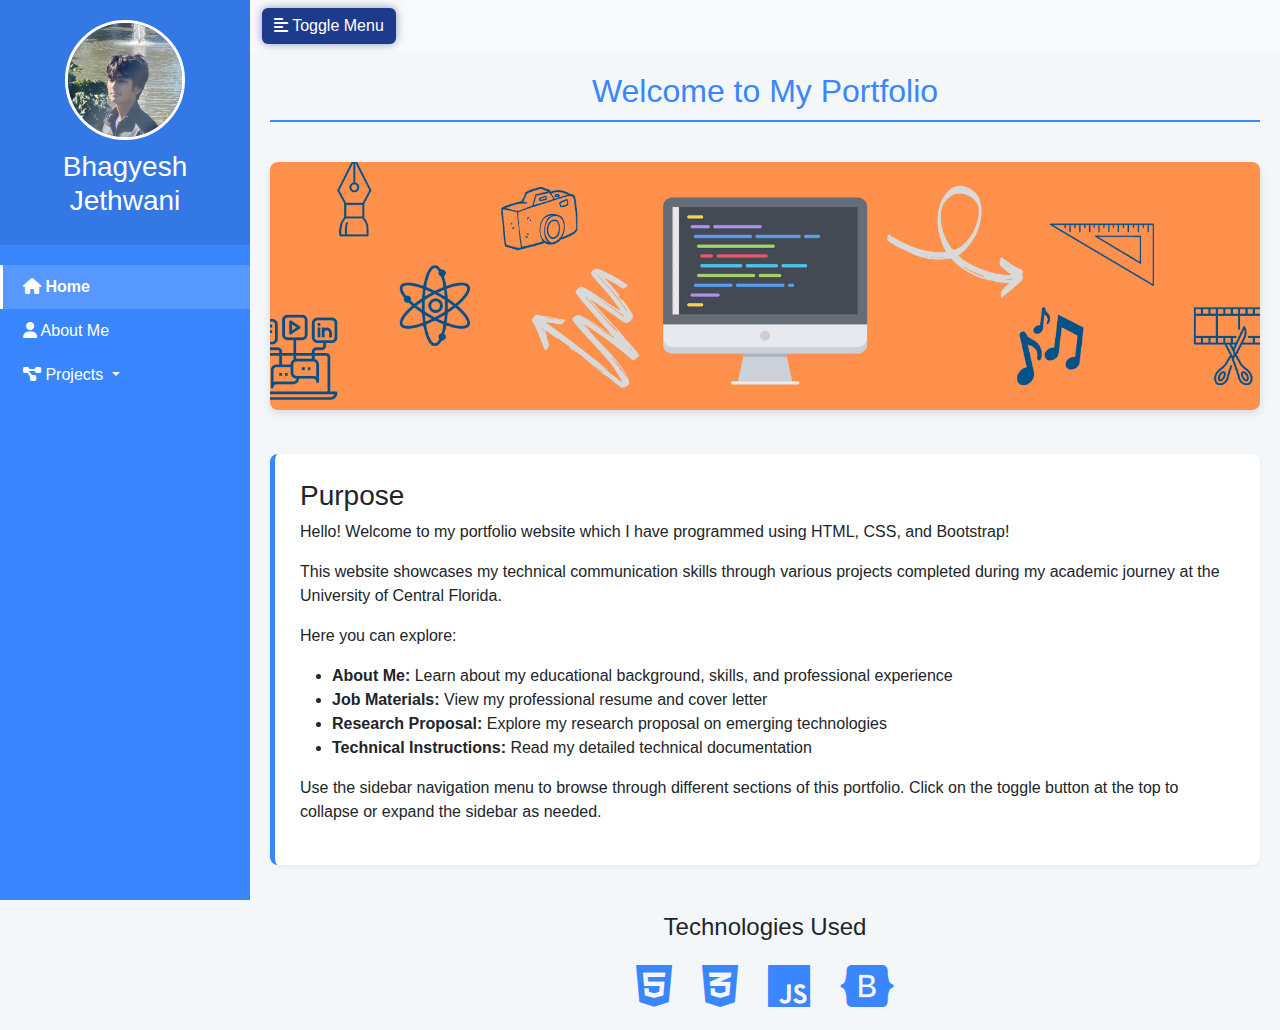
<file: index.html>
<!DOCTYPE html>
<html lang="en">
<head>
    <meta charset="UTF-8">
    <meta name="viewport" content="width=device-width, initial-scale=1.0">
    <title>Bhagyesh Jethwani - Portfolio</title>
    <!-- Bootstrap CSS -->
    <link href="https://cdn.jsdelivr.net/npm/bootstrap@5.3.2/dist/css/bootstrap.min.css" rel="stylesheet">
    <!-- Font Awesome for icons -->
    <link rel="stylesheet" href="https://cdnjs.cloudflare.com/ajax/libs/font-awesome/6.4.2/css/all.min.css">
    <!-- Custom CSS -->
    <link rel="stylesheet" href="styles.css">
</head>
<body>
    <div class="wrapper">
        <!-- Sidebar -->
        <nav id="sidebar">
            <div class="sidebar-header">
                <img src="pfp.jpg" alt="Bhagyesh Jethwani" class="profile-img">
                <h3>Bhagyesh Jethwani</h3>
            </div>

            <ul class="list-unstyled components">
                <li class="active">
                    <a href="index.html"><i class="fas fa-home"></i> Home</a>
                </li>
                <li>
                    <a href="about.html"><i class="fas fa-user"></i> About Me</a>
                </li>
                <li>
                    <a href="#projectsSubmenu" data-bs-toggle="collapse" aria-expanded="false" class="dropdown-toggle">
                        <i class="fas fa-project-diagram"></i> Projects
                    </a>
                    <ul class="collapse list-unstyled" id="projectsSubmenu">
                        <li>
                            <a href="resume.html">Job Materials</a>
                        </li>
                        <li>
                            <a href="proposal.html">Research Proposal</a>
                        </li>
                        <li>
                            <a href="instructions.html">Technical Instructions</a>
                        </li>
                    </ul>
                </li>
            </ul>
        </nav>

        <!-- Page Content -->
        <div id="content">
            <nav class="navbar navbar-expand-lg navbar-light bg-light">
                <div class="container-fluid">
                    <button type="button" id="sidebarCollapse" class="btn btn-info">
                        <i class="fas fa-align-left"></i>
                        <span>Toggle Menu</span>
                    </button>
                </div>
            </nav>

            <div class="container">
                <div class="row">
                    <div class="col-md-12 welcome-section">
                        <h2>Welcome to My Portfolio</h2>
                        <img src="banner.png" alt="Portfolio Banner" class="banner-img">
                        <div class="purpose mt-4">
                            <h3>Purpose</h3>
                            <p>Hello! Welcome to my portfolio website which I have programmed using HTML, CSS, and Bootstrap!</p>
                            <p>This website showcases my technical communication skills through various projects completed during my academic journey at the University of Central Florida.</p>
                            <p>Here you can explore:</p>
                            <ul>
                                <li><strong>About Me:</strong> Learn about my educational background, skills, and professional experience</li>
                                <li><strong>Job Materials:</strong> View my professional resume and cover letter</li>
                                <li><strong>Research Proposal:</strong> Explore my research proposal on emerging technologies</li>
                                <li><strong>Technical Instructions:</strong> Read my detailed technical documentation</li>
                            </ul>
                            <p>Use the sidebar navigation menu to browse through different sections of this portfolio. Click on the toggle button at the top to collapse or expand the sidebar as needed.</p>
                        </div>
                        <div class="tech-icons mt-5">
                            <h4>Technologies Used</h4>
                            <div class="icons-container">
                                <i class="fab fa-html5" title="HTML5"></i>
                                <i class="fab fa-css3-alt" title="CSS3"></i>
                                <i class="fab fa-js" title="JavaScript"></i>
                                <i class="fab fa-bootstrap" title="Bootstrap"></i>
                            </div>
                        </div>
                    </div>
                </div>
            </div>
        </div>
    </div>

    <!-- Bootstrap JS and dependencies -->
    <script src="https://cdn.jsdelivr.net/npm/bootstrap@5.3.2/dist/js/bootstrap.bundle.min.js"></script>
    <!-- jQuery (needed for sidebar toggle) -->
    <script src="https://code.jquery.com/jquery-3.6.0.min.js"></script>
    <!-- Custom JavaScript -->
    <script src="script.js"></script>
</body>
</html>
</file>
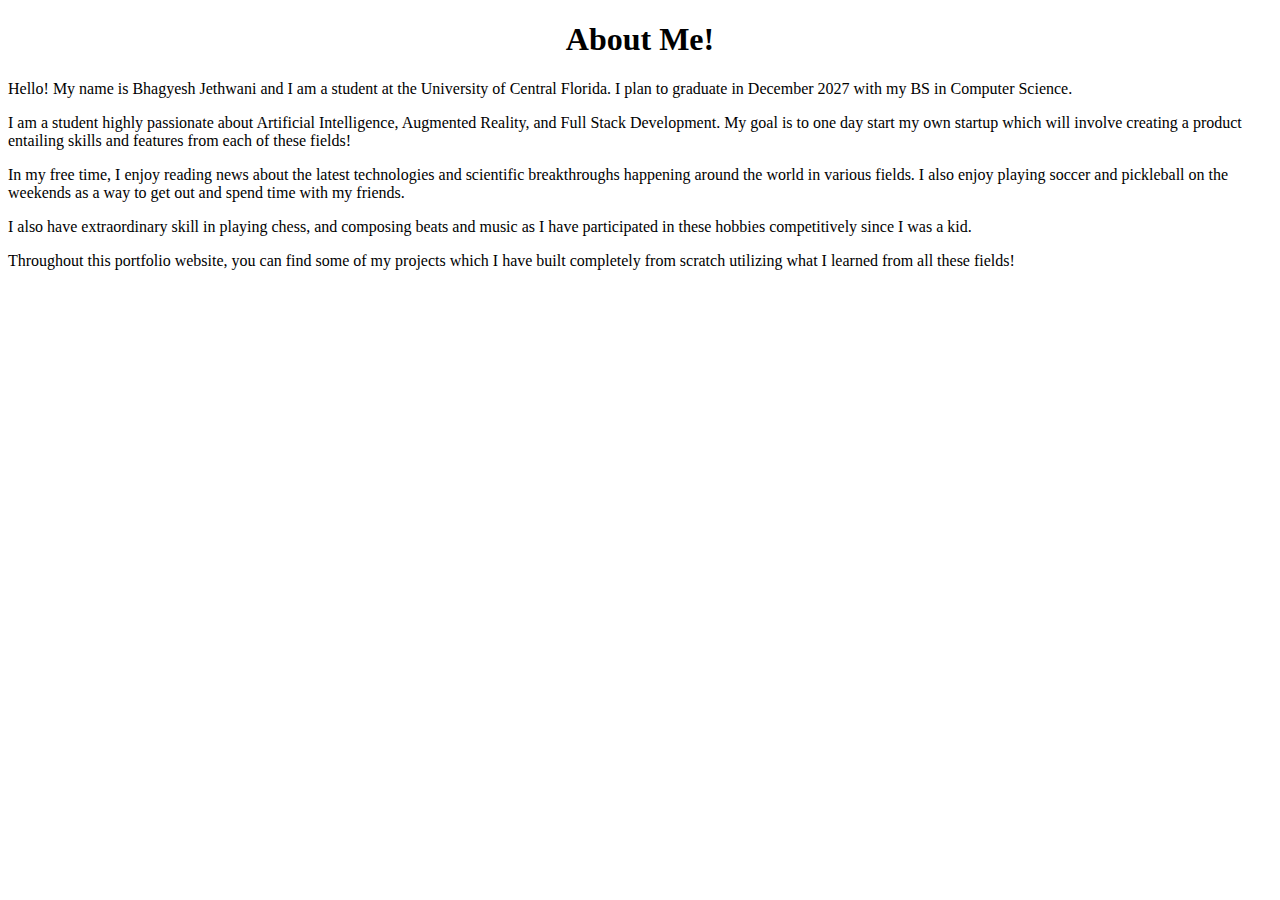
<file: aboutme.html>
<!DOCTYPE html>

<html>
<head>
    <title>About Me</title>
    <link rel = "stylesheet" href = "aboutme.css">
</head>
<body>
    <h1> About Me!</h1>
    <div class = "aboutme">
        <p> Hello! My name is Bhagyesh Jethwani and I am a student at the University of Central Florida. I plan to graduate in December 2027 with my BS in Computer Science.</p>
        <p>I am a student highly passionate about Artificial Intelligence, Augmented Reality, and Full Stack Development. My goal is to one day start my own startup which will involve creating a product entailing skills and features from each of these fields!</p>
        <p>In my free time, I enjoy reading news about the latest technologies and scientific breakthroughs happening around the world in various fields. I also enjoy playing soccer and pickleball on the weekends as a way to get out and spend time with my friends. </p>
        <p>I also have extraordinary skill in playing chess, and composing beats and music as I have participated in these hobbies competitively since I was a kid.</p>
        <p>Throughout this portfolio website, you can find some of my projects which I have built completely from scratch utilizing what I learned from all these fields!</p>
    </div>
</body>
</html>
</file>
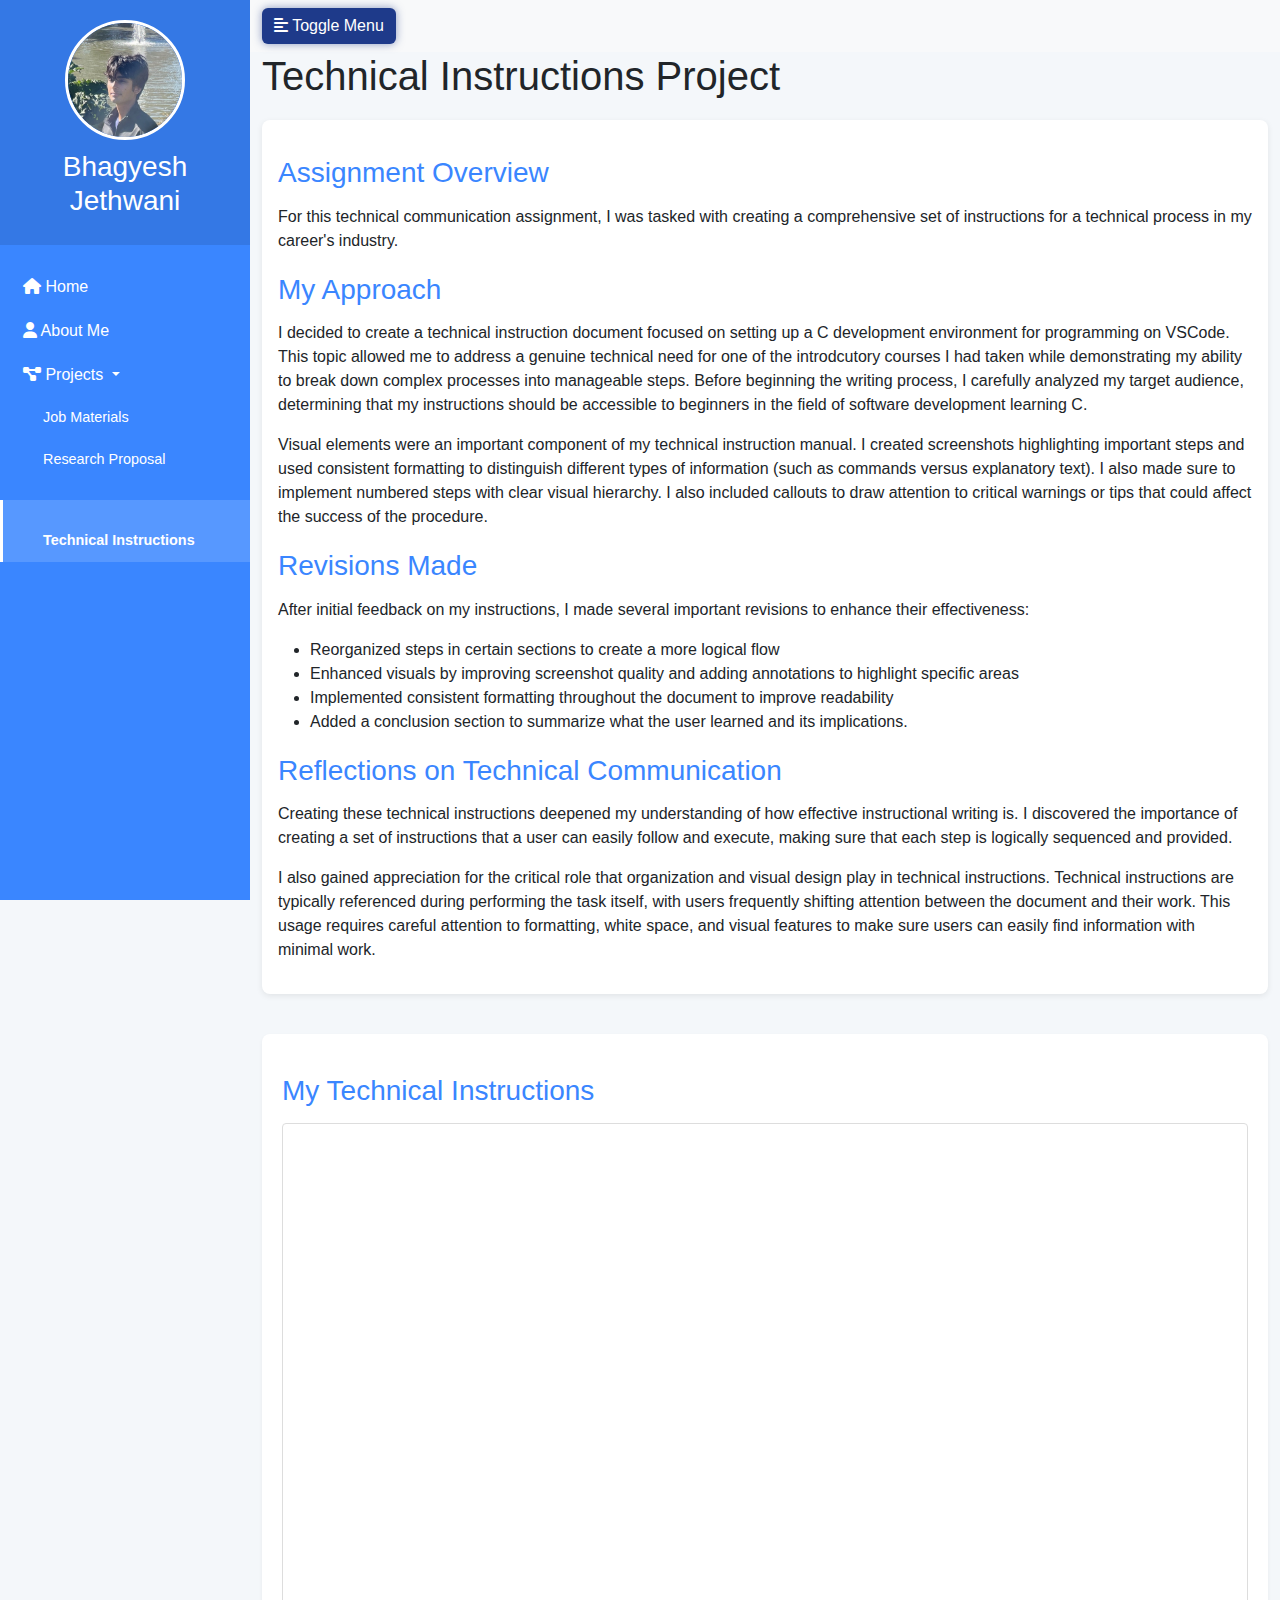
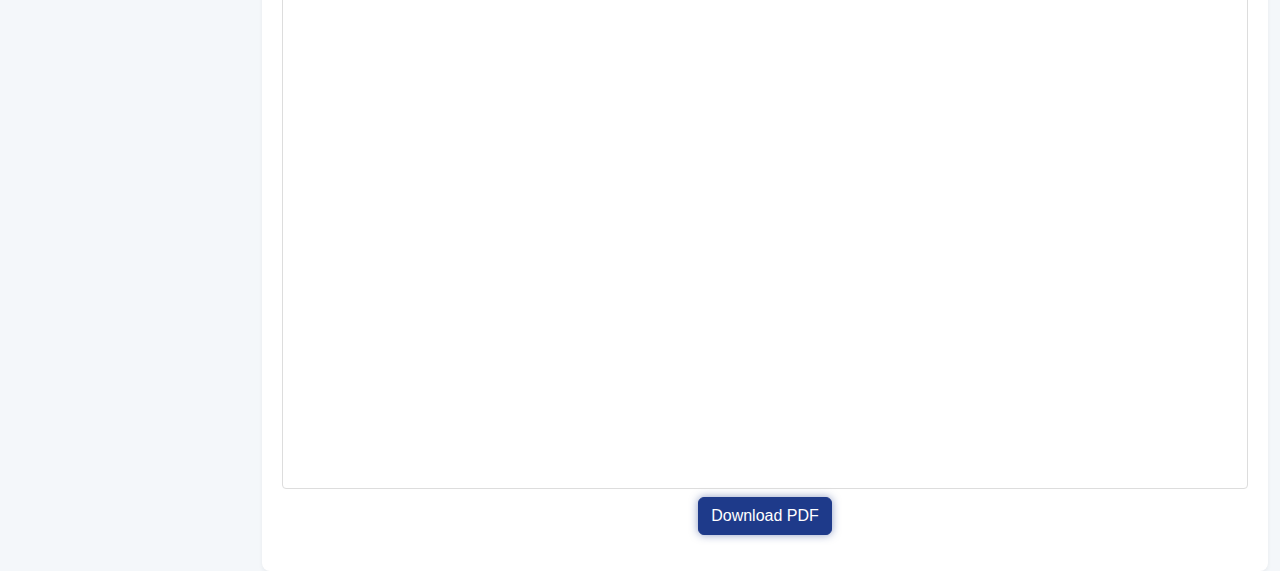
<file: instructions.html>
<!DOCTYPE html>
<html lang="en">
<head>
    <meta charset="UTF-8">
    <meta name="viewport" content="width=device-width, initial-scale=1.0">
    <title>Technical Instructions - Bhagyesh Jethwani</title>
    <!-- Bootstrap CSS -->
    <link href="https://cdn.jsdelivr.net/npm/bootstrap@5.3.2/dist/css/bootstrap.min.css" rel="stylesheet">
    <!-- Font Awesome for icons -->
    <link rel="stylesheet" href="https://cdnjs.cloudflare.com/ajax/libs/font-awesome/6.4.2/css/all.min.css">
    <!-- Custom CSS -->
    <link rel="stylesheet" href="styles.css">
</head>
<body>
    <div class="wrapper">
        <!-- Sidebar -->
        <nav id="sidebar">
            <div class="sidebar-header">
                <img src="pfp.jpg" alt="Bhagyesh Jethwani" class="profile-img">
                <h3>Bhagyesh Jethwani</h3>
            </div>

            <ul class="list-unstyled components">
                <li>
                    <a href="index.html"><i class="fas fa-home"></i> Home</a>
                </li>
                <li>
                    <a href="about.html"><i class="fas fa-user"></i> About Me</a>
                </li>
                <li>
                    <a href="#projectsSubmenu" data-bs-toggle="collapse" aria-expanded="false" class="dropdown-toggle">
                        <i class="fas fa-project-diagram"></i> Projects
                    </a>
                    <ul class="collapse show list-unstyled" id="projectsSubmenu">
                        <li>
                            <a href="jobmaterials.html">Job Materials</a>
                        </li>
                        <li>
                            <a href="proposal.html">Research Proposal</li>
                        <li class="active">
                            <a href="instructions.html">Technical Instructions</a>
                        </li>
                    </ul>
                </li>
            </ul>
        </nav>

        <!-- Page Content -->
        <div id="content">
            <nav class="navbar navbar-expand-lg navbar-light bg-light">
                <div class="container-fluid">
                    <button type="button" id="sidebarCollapse" class="btn btn-info">
                        <i class="fas fa-align-left"></i>
                        <span>Toggle Menu</span>
                    </button>
                </div>
            </nav>

            <div class="container">
                <div class="row">
                    <div class="col-md-12">
                        <h1>Technical Instructions Project</h1>
                        
                        <div class="project-explanation">
                            <div class="card mb-4">
                                <div class="card-body">
                                    <h3>Assignment Overview</h3>
                                    <p>For this technical communication assignment, I was tasked with creating a comprehensive set of instructions for a technical process in my career's industry. </p>
                                    <h3>My Approach</h3>
                                    <p>I decided to create a technical instruction document focused on setting up a C development environment for programming on VSCode. This topic allowed me to address a genuine technical need for one of the introdcutory courses I had taken while demonstrating my ability to break down complex processes into manageable steps. Before beginning the writing process, I carefully analyzed my target audience, determining that my instructions should be accessible to beginners in the field of software development learning C.</p>
                                    
                                    <p>Visual elements were an important component of my technical instruction manual. I created screenshots highlighting important steps and used consistent formatting to distinguish different types of information (such as commands versus explanatory text). I also made sure to implement numbered steps with clear visual hierarchy. I also included callouts to draw attention to critical warnings or tips that could affect the success of the procedure.</p>
                                    
                                    <h3>Revisions Made</h3>
                                    <p>After initial feedback on my instructions, I made several important revisions to enhance their effectiveness:</p>
                                    
                                    <ul>
                                        <li>Reorganized steps in certain sections to create a more logical flow</li>
                                        <li>Enhanced visuals by improving screenshot quality and adding annotations to highlight specific areas</li>
                                        <li>Implemented consistent formatting throughout the document to improve readability</li>
                                        <li> Added a conclusion section to summarize what the user learned and its implications.</li>
                                    </ul>
                                    
                                    <h3>Reflections on Technical Communication</h3>
                                    <p>Creating these technical instructions deepened my understanding of how effective instructional writing is. I discovered the importance of creating a set of instructions that a user can easily follow and execute, making sure that each step is logically sequenced and provided.</p>
                                    
                                    <p>I also gained appreciation for the critical role that organization and visual design play in technical instructions. Technical instructions are typically referenced during performing the task itself, with users frequently shifting attention between the document and their work. This usage requires careful attention to formatting, white space, and visual features to make sure users can easily find information with minimal work.</p>                                    
                                </div>
                            </div>
                            
                            <div class="pdf-container">
                                <h3>My Technical Instructions</h3>
                                <div class="ratio ratio-1x1">
                                    <iframe src="Project2.pdf" width="100%" height="500px"></iframe>
                                </div>
                                <p class="text-center mt-2">
                                    <a href="Project2.pdf" class="btn btn-primary" download>Download PDF</a>
                                </p>
                            </div>
                        </div>
                    </div>
                </div>
            </div>
        </div>
    </div>

    <!-- Bootstrap JS and dependencies -->
    <script src="https://cdn.jsdelivr.net/npm/bootstrap@5.3.2/dist/js/bootstrap.bundle.min.js"></script>
    <!-- jQuery (needed for sidebar toggle) -->
    <script src="https://code.jquery.com/jquery-3.6.0.min.js"></script>
    <!-- Custom JavaScript -->
    <script src="script.js"></script>
</body>
</html>
</file>
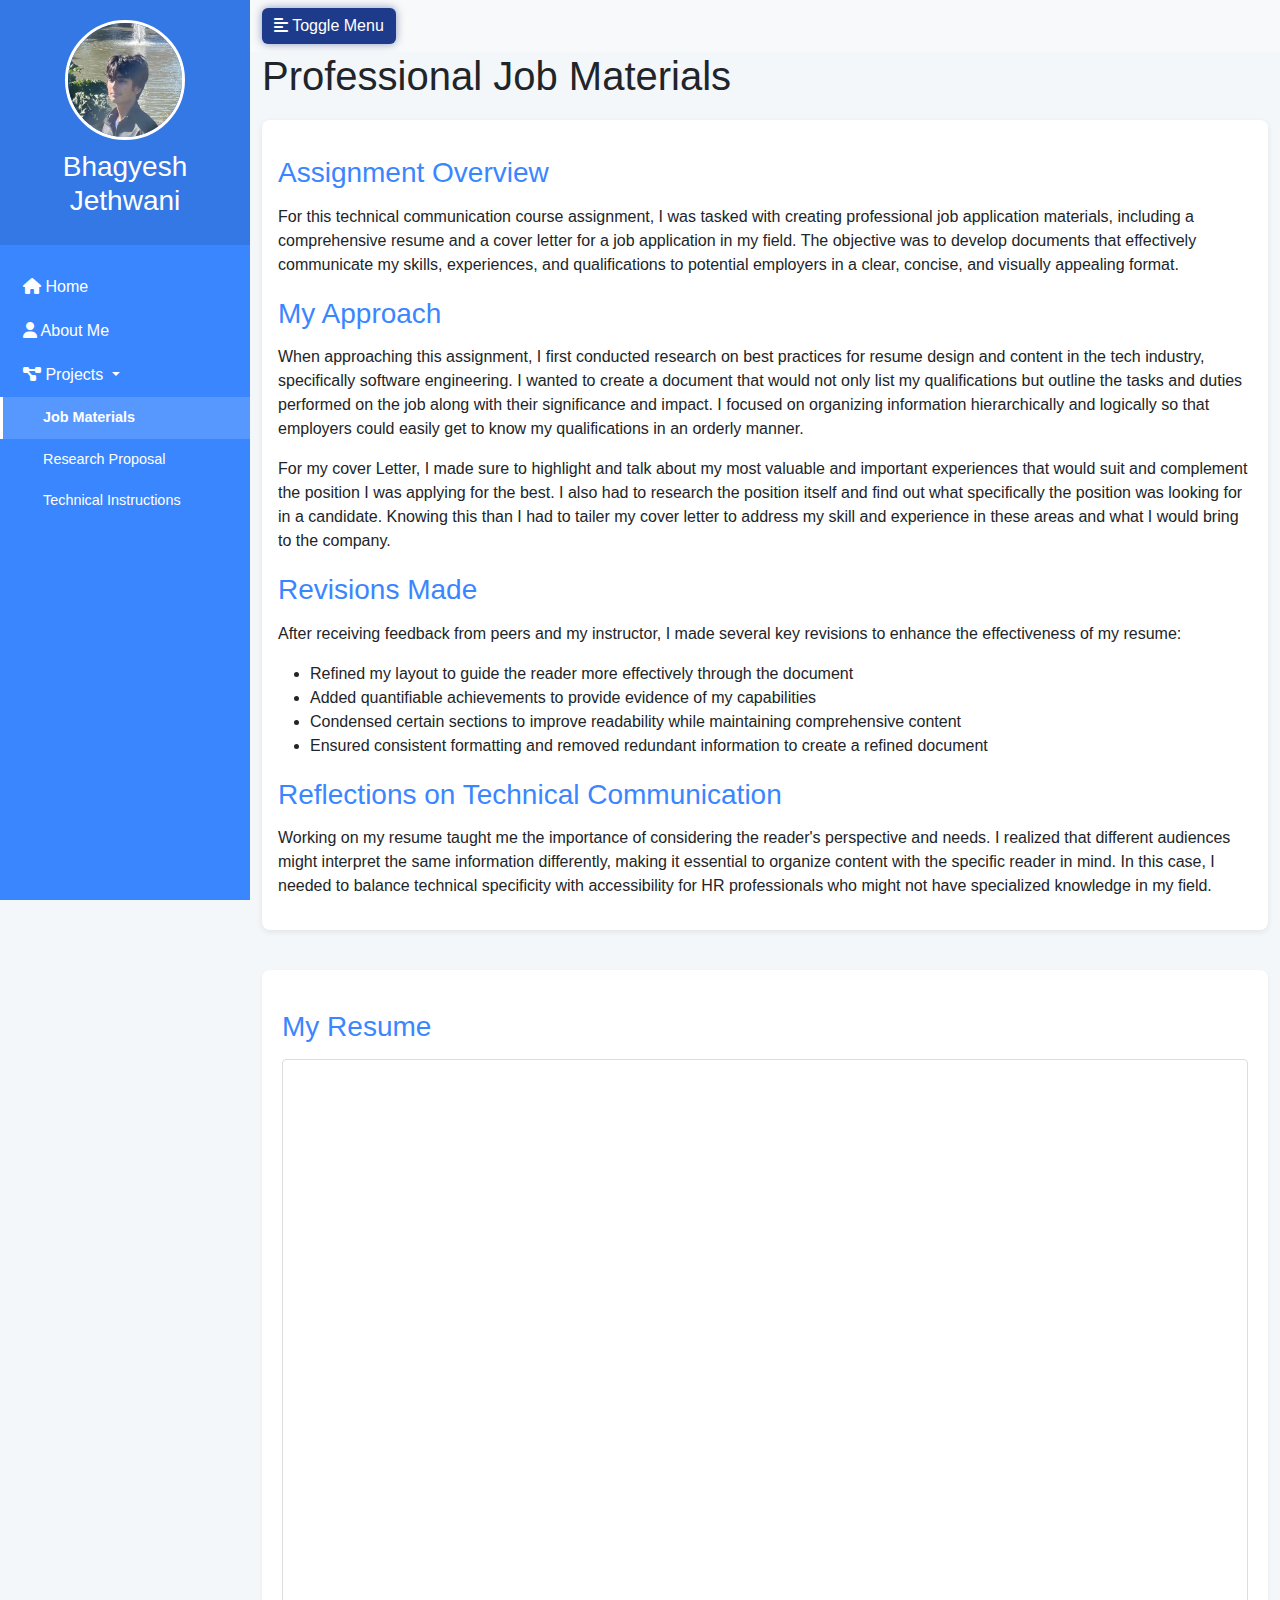
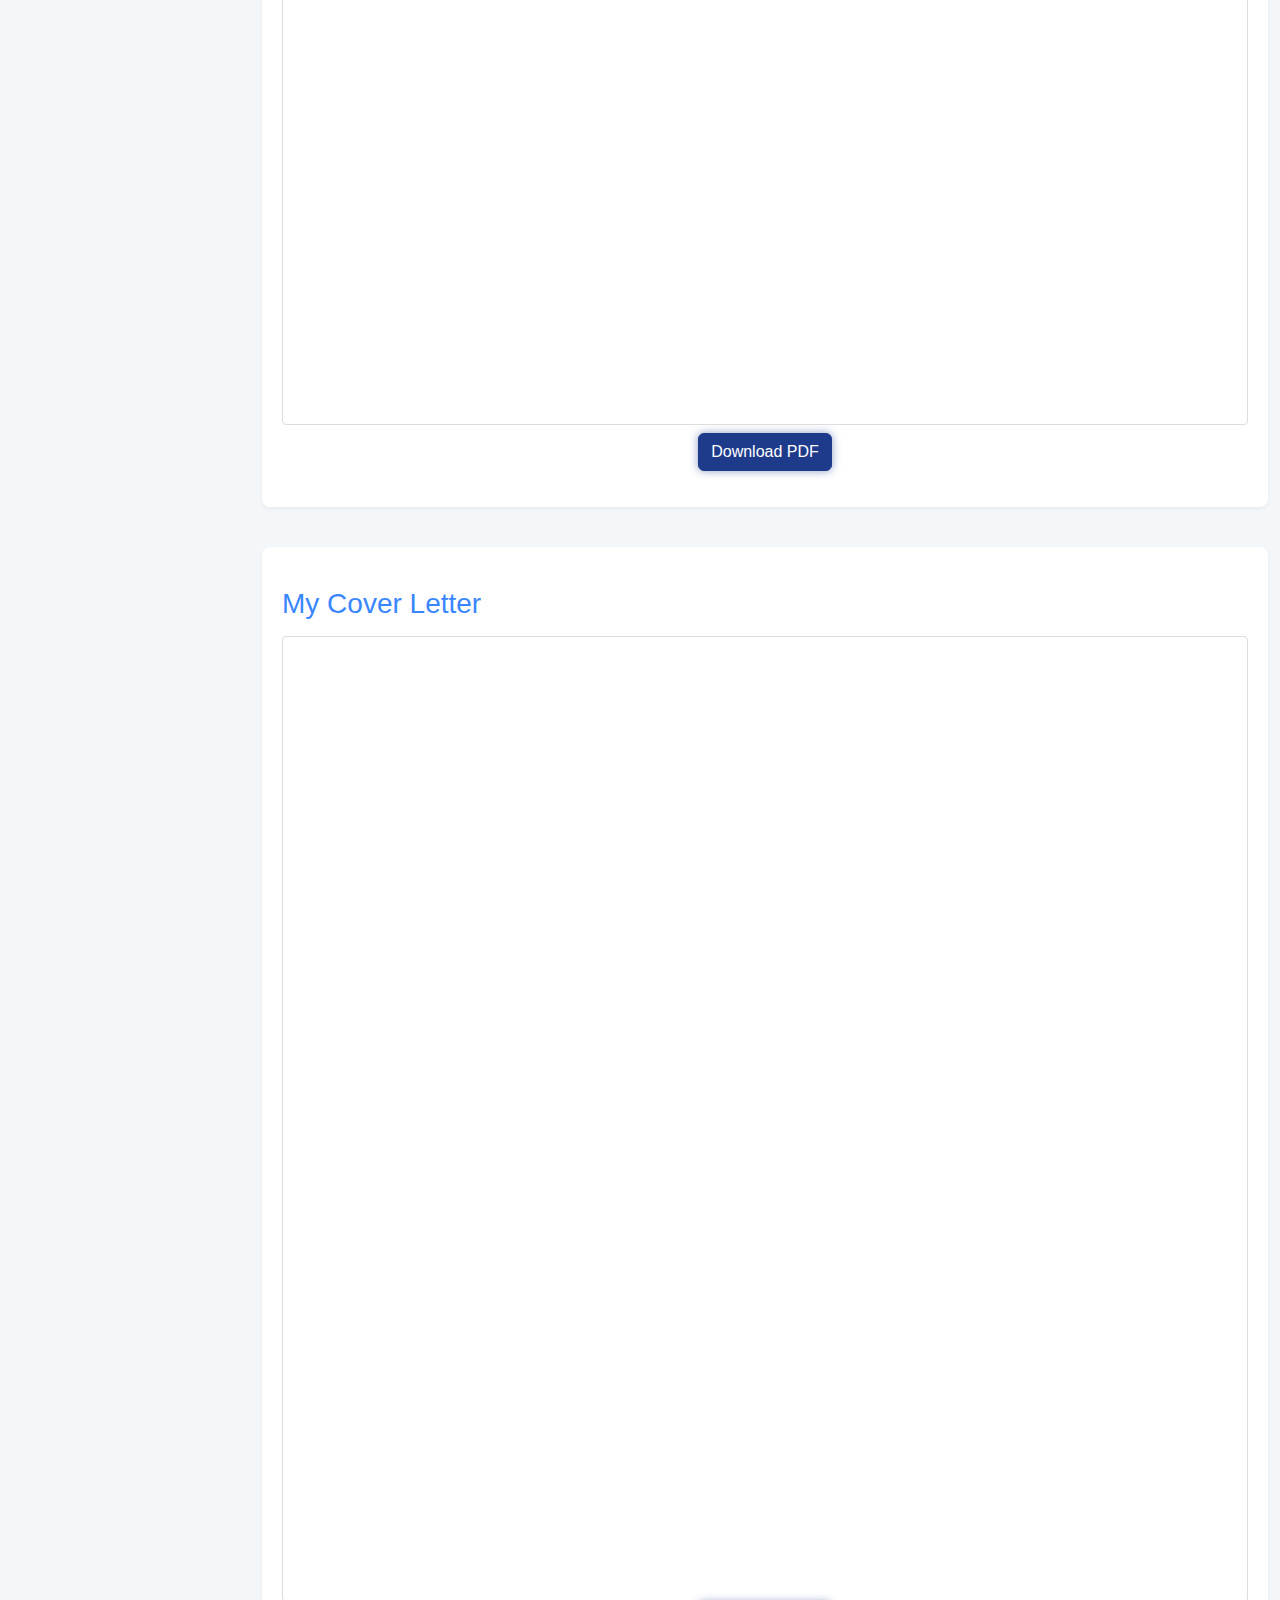
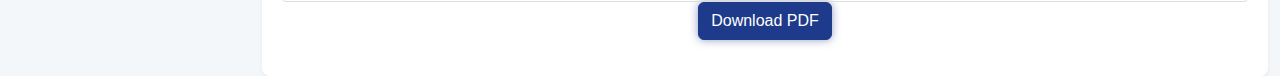
<file: jobmaterials.html>
<!DOCTYPE html>
<html lang="en">
<head>
    <meta charset="UTF-8">
    <meta name="viewport" content="width=device-width, initial-scale=1.0">
    <title>Job Materials - Bhagyesh Jethwani</title>
    <!-- Bootstrap CSS -->
    <link href="https://cdn.jsdelivr.net/npm/bootstrap@5.3.2/dist/css/bootstrap.min.css" rel="stylesheet">
    <!-- Font Awesome for icons -->
    <link rel="stylesheet" href="https://cdnjs.cloudflare.com/ajax/libs/font-awesome/6.4.2/css/all.min.css">
    <!-- Custom CSS -->
    <link rel="stylesheet" href="styles.css">
</head>
<body>
    <div class="wrapper">
        <!-- Sidebar -->
        <nav id="sidebar">
            <div class="sidebar-header">
                <img src="pfp.jpg" alt="Bhagyesh Jethwani" class="profile-img">
                <h3>Bhagyesh Jethwani</h3>
            </div>

            <ul class="list-unstyled components">
                <li>
                    <a href="index.html"><i class="fas fa-home"></i> Home</a>
                </li>
                <li>
                    <a href="about.html"><i class="fas fa-user"></i> About Me</a>
                </li>
                <li>
                    <a href="#projectsSubmenu" data-bs-toggle="collapse" aria-expanded="false" class="dropdown-toggle">
                        <i class="fas fa-project-diagram"></i> Projects
                    </a>
                    <ul class="collapse show list-unstyled" id="projectsSubmenu">
                        <li class="active">
                            <a href="jobmaterials.html">Job Materials</a>
                        </li>
                        <li>
                            <a href="proposal.html">Research Proposal</a>
                        </li>
                        <li>
                            <a href="instructions.html">Technical Instructions</a>
                        </li>
                    </ul>
                </li>
            </ul>
        </nav>

        <!-- Page Content -->
        <div id="content">
            <nav class="navbar navbar-expand-lg navbar-light bg-light">
                <div class="container-fluid">
                    <button type="button" id="sidebarCollapse" class="btn btn-info">
                        <i class="fas fa-align-left"></i>
                        <span>Toggle Menu</span>
                    </button>
                </div>
            </nav>

            <div class="container">
                <div class="row">
                    <div class="col-md-12">
                        <h1>Professional Job Materials</h1>
                        
                        <div class="project-explanation">
                            <div class="card mb-4">
                                <div class="card-body">
                                    <h3>Assignment Overview</h3>
                                    <p>For this technical communication course assignment, I was tasked with creating professional job application materials, including a comprehensive resume and a cover letter for a job application in my field. The objective was to develop documents that effectively communicate my skills, experiences, and qualifications to potential employers in a clear, concise, and visually appealing format.</p>
                                    
                                    <h3>My Approach</h3>
                                    <p>When approaching this assignment, I first conducted research on best practices for resume design and content in the tech industry, specifically software engineering. I wanted to create a document that would not only list my qualifications but outline the tasks and duties performed on the job along with their significance and impact. I focused on organizing information hierarchically and logically so that employers could easily get to know my qualifications in an orderly manner.</p>
                                    <p> For my cover Letter, I made sure to highlight and talk about my most valuable and important experiences that would suit and complement the position I was applying for the best. I also had to research the position itself and find out what specifically the position was looking for in a candidate. Knowing this than I had to tailer my cover letter to address my skill and experience in these areas and what I would bring to the company.</p>                   
                                    <h3>Revisions Made</h3>
                                    <p>After receiving feedback from peers and my instructor, I made several key revisions to enhance the effectiveness of my resume:</p>
                                    
                                    <ul>
                                        <li>Refined my layout to guide the reader more effectively through the document</li>
                                        <li>Added quantifiable achievements to provide evidence of my capabilities</li>
                                        <li>Condensed certain sections to improve readability while maintaining comprehensive content</li>
                                        <li>Ensured consistent formatting and removed redundant information to create a refined document</li>
                                    </ul>
                                    
                                    <h3>Reflections on Technical Communication</h3>                                    
                                    <p>Working on my resume taught me the importance of considering the reader's perspective and needs. I realized that different audiences might interpret the same information differently, making it essential to organize content with the specific reader in mind. In this case, I needed to balance technical specificity with accessibility for HR professionals who might not have specialized knowledge in my field.</p>
                                </div>
                            </div>
                            
                            <div class="pdf-container">
                                <h3>My Resume</h3>
                                <div class="ratio ratio-1x1">
                                    <iframe src="bhagyeshjethwani_resume.pdf" width="100%" height="500px"></iframe>
                                </div>
                                <p class="text-center mt-2">
                                    <a href="bhagyeshjethwani_resume.pdf" class="btn btn-primary" download>Download PDF</a>
                                </p>
                            </div>
                            <div class = "pdf-container">
                                <h3> My Cover Letter</h3>
                                <div class = "ratio ratio-1x1">
                                    <iframe src="Cover Letter.pdf" width="100%" height="500px"></iframe>
                                </div>
                                <p class = "text-center">
                                    <a href = "Cover Letter.pdf" class = "btn btn-primary" download>Download PDF</a>
                                </p>
                            </div>
                        </div>
                    </div>
                </div>
            </div>
        </div>
    </div>

    <!-- Bootstrap JS and dependencies -->
    <script src="https://cdn.jsdelivr.net/npm/bootstrap@5.3.2/dist/js/bootstrap.bundle.min.js"></script>
    <!-- jQuery (needed for sidebar toggle) -->
    <script src="https://code.jquery.com/jquery-3.6.0.min.js"></script>
    <!-- Custom JavaScript -->
    <script src="script.js"></script>
</body>
</html>
</file>
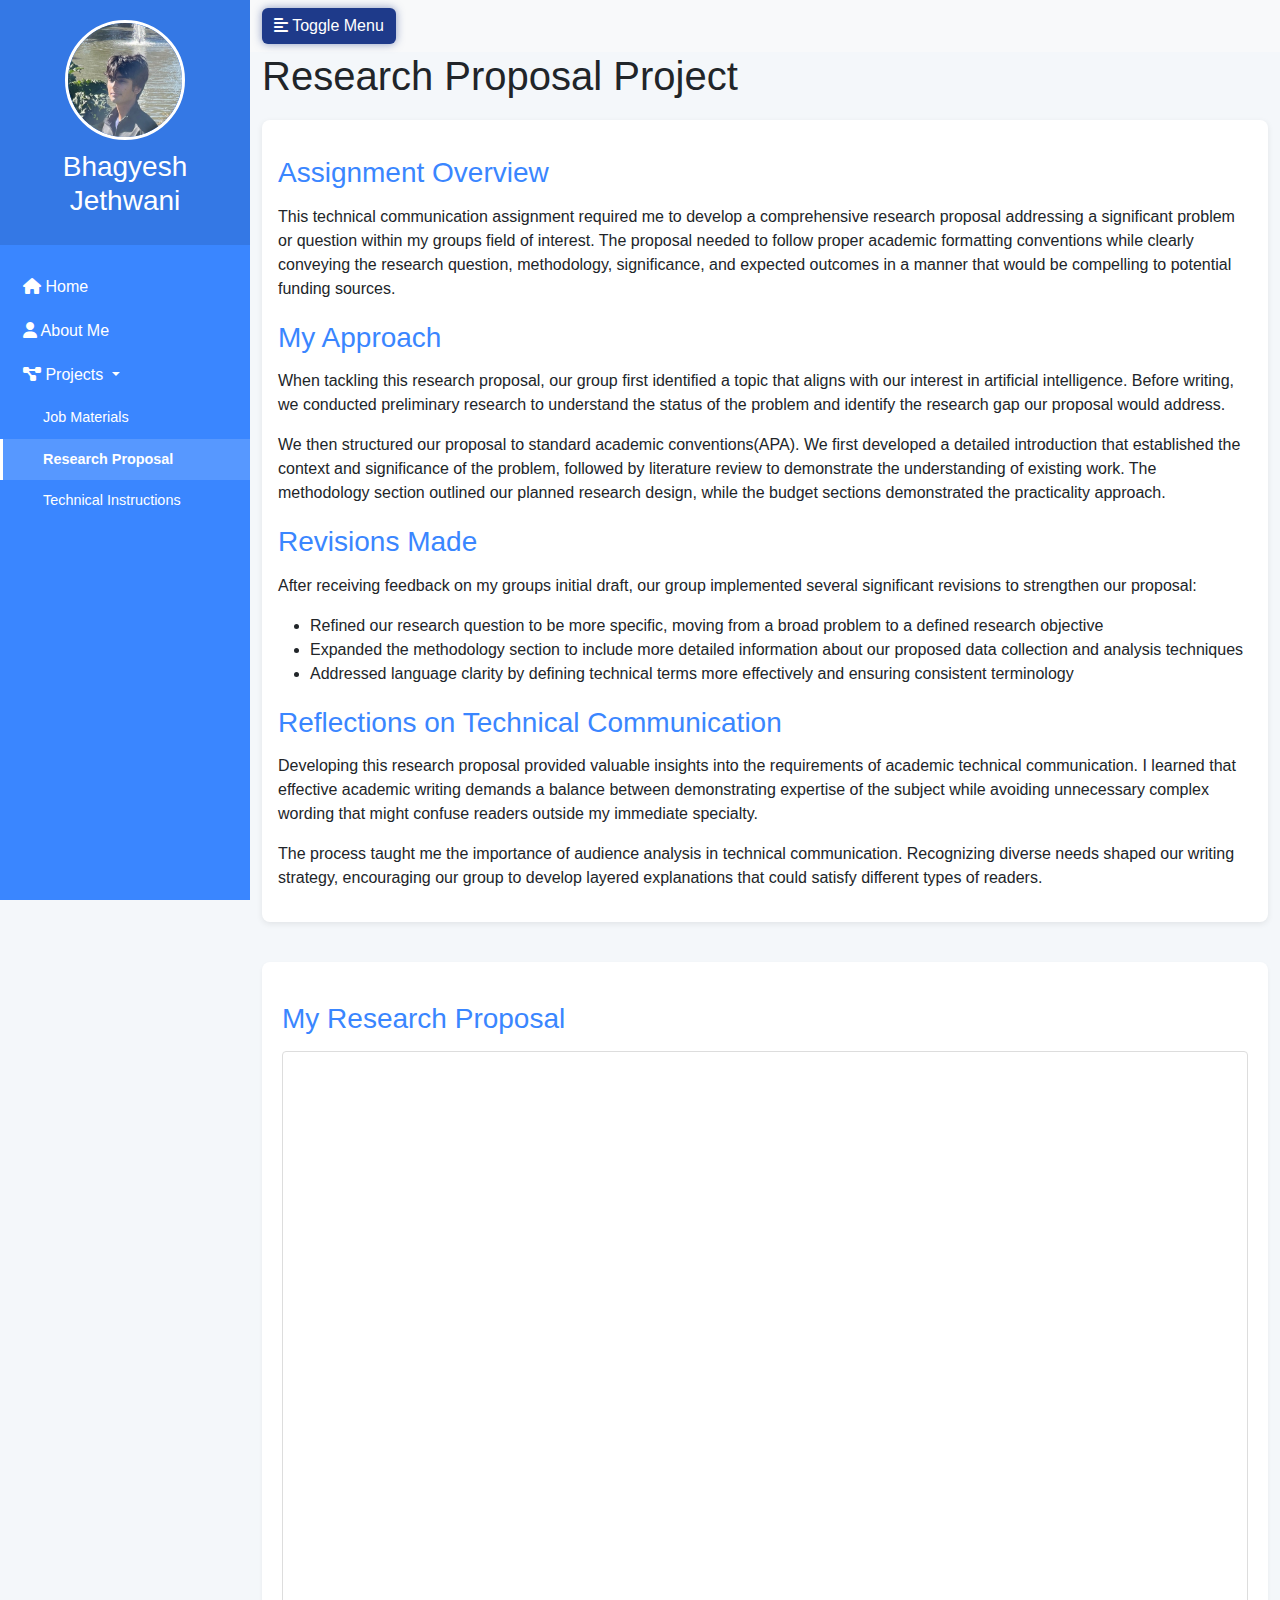
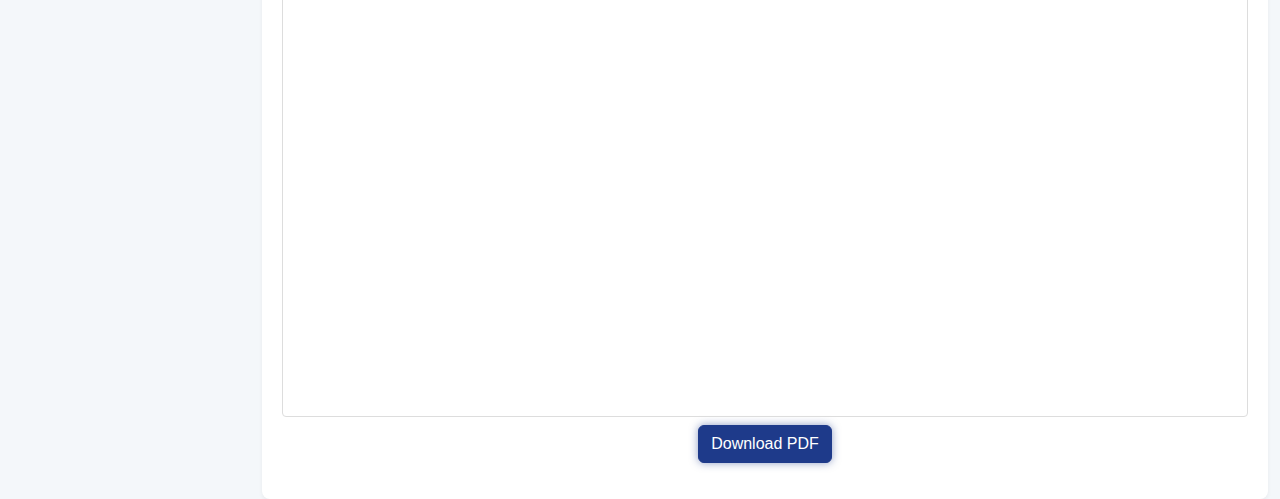
<file: proposal.html>
<!DOCTYPE html>
<html lang="en">
<head>
    <meta charset="UTF-8">
    <meta name="viewport" content="width=device-width, initial-scale=1.0">
    <title>Research Proposal - Bhagyesh Jethwani</title>
    <!-- Bootstrap CSS -->
    <link href="https://cdn.jsdelivr.net/npm/bootstrap@5.3.2/dist/css/bootstrap.min.css" rel="stylesheet">
    <!-- Font Awesome for icons -->
    <link rel="stylesheet" href="https://cdnjs.cloudflare.com/ajax/libs/font-awesome/6.4.2/css/all.min.css">
    <!-- Custom CSS -->
    <link rel="stylesheet" href="styles.css">
</head>
<body>
    <div class="wrapper">
        <!-- Sidebar -->
        <nav id="sidebar">
            <div class="sidebar-header">
                <img src="pfp.jpg" alt="Bhagyesh Jethwani" class="profile-img">
                <h3>Bhagyesh Jethwani</h3>
            </div>

            <ul class="list-unstyled components">
                <li>
                    <a href="index.html"><i class="fas fa-home"></i> Home</a>
                </li>
                <li>
                    <a href="about.html"><i class="fas fa-user"></i> About Me</a>
                </li>
                <li>
                    <a href="#projectsSubmenu" data-bs-toggle="collapse" aria-expanded="false" class="dropdown-toggle">
                        <i class="fas fa-project-diagram"></i> Projects
                    </a>
                    <ul class="collapse show list-unstyled" id="projectsSubmenu">
                        <li>
                            <a href="jobmaterials.html">Job Materials</a>
                        </li>
                        <li class="active">
                            <a href="proposal.html">Research Proposal</a>
                        </li>
                        <li>
                            <a href="instructions.html">Technical Instructions</a>
                        </li>
                    </ul>
                </li>
            </ul>
        </nav>

        <!-- Page Content -->
        <div id="content">
            <nav class="navbar navbar-expand-lg navbar-light bg-light">
                <div class="container-fluid">
                    <button type="button" id="sidebarCollapse" class="btn btn-info">
                        <i class="fas fa-align-left"></i>
                        <span>Toggle Menu</span>
                    </button>
                </div>
            </nav>

            <div class="container">
                <div class="row">
                    <div class="col-md-12">
                        <h1>Research Proposal Project</h1>
                        
                        <div class="project-explanation">
                            <div class="card mb-4">
                                <div class="card-body">
                                    <h3>Assignment Overview</h3>
                                    <p>This technical communication assignment required me to develop a comprehensive research proposal addressing a significant problem or question within my groups field of interest. The proposal needed to follow proper academic formatting conventions while clearly conveying the research question, methodology, significance, and expected outcomes in a manner that would be compelling to potential funding sources.</p>
                                    
                                    <h3>My Approach</h3>
                                    <p>When tackling this research proposal, our group first identified a topic that aligns with our interest in artificial intelligence. Before writing, we conducted preliminary research to understand the status of the problem and identify the research gap our proposal would address.</p>
                                    
                                    <p>We then structured our proposal to standard academic conventions(APA). We first developed a detailed introduction that established the context and significance of the problem, followed by literature review to demonstrate the understanding of existing work. The methodology section outlined our planned research design, while the budget sections demonstrated the practicality approach.</p>
                                    
                                    <h3>Revisions Made</h3>
                                    <p>After receiving feedback on my groups initial draft, our group implemented several significant revisions to strengthen our proposal:</p>
                                    
                                    <ul>
                                        <li>Refined our research question to be more specific, moving from a broad problem to a defined research objective</li>
                                        <li>Expanded the methodology section to include more detailed information about our proposed data collection and analysis techniques</li>
                                        <li>Addressed language clarity by defining technical terms more effectively and ensuring consistent terminology</li>
                                    </ul>
                                    
                                    <h3>Reflections on Technical Communication</h3>
                                    <p>Developing this research proposal provided valuable insights into the requirements of academic technical communication. I learned that effective academic writing demands a balance between demonstrating expertise of the subject while avoiding unnecessary complex wording that might confuse readers outside my immediate specialty.</p>
                                    
                                    <p>The process taught me the importance of audience analysis in technical communication. Recognizing diverse needs shaped our writing strategy, encouraging our group to develop layered explanations that could satisfy different types of readers.</p>
                                </div>
                            </div>
                            
                            <div class="pdf-container">
                                <h3>My Research Proposal</h3>
                                <div class="ratio ratio-1x1">
                                    <iframe src="Project 3.pdf" width="100%" height="500px"></iframe>
                                </div>
                                <p class="text-center mt-2">
                                    <a href="Project 3.pdf" class="btn btn-primary" download>Download PDF</a>
                                </p>
                            </div>
                        </div>
                    </div>
                </div>
            </div>
        </div>
    </div>

    <!-- Bootstrap JS and dependencies -->
    <script src="https://cdn.jsdelivr.net/npm/bootstrap@5.3.2/dist/js/bootstrap.bundle.min.js"></script>
    <!-- jQuery (needed for sidebar toggle) -->
    <script src="https://code.jquery.com/jquery-3.6.0.min.js"></script>
    <!-- Custom JavaScript -->
    <script src="script.js"></script>
</body>
</html>
</file>
<file: styles.css>
/* Main styling for portfolio website */
:root {
    --primary-color: #3a86ff;
    --secondary-color: #8338ec;
    --light-color: #f8f9fa;
    --dark-color: #343a40;
    --success-color: #28a745;
    --info-color: #17a2b8;
    --accent-color: #ff006e;
    --text-color: #212529;
    --sidebar-width: 250px;
}

body {
    font-family: 'Segoe UI', Roboto, 'Helvetica Neue', sans-serif;
    color: var(--text-color);
    background-color: #f4f7fa;
    overflow-x: hidden;
}

.wrapper {
    display: flex;
    width: 100%;
    align-items: stretch;
}

#sidebar {
    min-width: var(--sidebar-width);
    max-width: var(--sidebar-width);
    background: var(--primary-color);
    color: #fff;
    transition: all 0.3s;
    position: fixed;
    height: 100vh;
    z-index: 999;
}

#sidebar.active {
    margin-left: calc(-1 * var(--sidebar-width));
}

#sidebar .sidebar-header {
    padding: 20px;
    background: rgba(0, 0, 0, 0.1);
    text-align: center;
}

#sidebar .sidebar-header .profile-img {
    width: 120px;
    height: 120px;
    border-radius: 50%;
    object-fit: cover;
    border: 3px solid white;
    margin-bottom: 10px;
}

#sidebar ul.components {
    padding: 20px 0;
}

#sidebar ul li a {
    padding: 10px 20px;
    display: block;
    color: white;
    text-decoration: none;
    transition: all 0.3s;
    border-left: 3px solid transparent;
}

#sidebar ul li a:hover {
    background: rgba(255, 255, 255, 0.1);
    border-left: 3px solid white;
}

#sidebar ul li.active > a {
    background: rgba(255, 255, 255, 0.15);
    border-left: 3px solid white;
    font-weight: bold;
}

#sidebar ul li > a[aria-expanded="true"] {
    background: rgba(0, 0, 0, 0.1);
}

#sidebar ul ul a {
    font-size: 0.9em;
    padding-left: 40px;
}

#content {
    width: 100%;
    padding: 0;
    min-height: 100vh;
    transition: all 0.3s;
    margin-left: var(--sidebar-width);
}

#content.active {
    margin-left: 0;
}

#sidebarCollapse {
    background-color: #1e3a8a; /* Vibrant dark blue */
    border: none;
    color: white;
    box-shadow: 0 0 8px rgba(30, 58, 138, 0.5); /* Subtle glow effect */
}

#sidebarCollapse:hover {
    background-color: #162c6a; /* Slightly darker blue for hover effect */
    box-shadow: 0 0 12px rgba(22, 44, 106, 0.7); /* Enhanced glow on hover */
}

/* Home page styling */
.welcome-section {
    padding: 20px;
    text-align: center;
}

.banner-img {
    max-width: 100%;
    height: auto;
    border-radius: 8px;
    margin: 20px 0;
    box-shadow: 0 4px 8px rgba(0, 0, 0, 0.1);
}

.purpose {
    background-color: white;
    border-radius: 8px;
    padding: 25px;
    box-shadow: 0 2px 4px rgba(0, 0, 0, 0.05);
    text-align: left;
    border-left: 5px solid var(--primary-color);
}

.tech-icons {
    margin-top: 40px;
}

.icons-container {
    display: flex;
    justify-content: center;
    margin-top: 20px;
    gap: 30px;
}

.icons-container i {
    font-size: 3rem;
    color: var(--primary-color);
    transition: transform 0.3s, color 0.3s;
}

.icons-container i:hover {
    transform: scale(1.2);
    color: var(--secondary-color);
}

/* About page styling */
.about-content {
    background-color: white;
    border-radius: 8px;
    padding: 25px;
    box-shadow: 0 2px 4px rgba(0, 0, 0, 0.05);
    margin-top: 20px;
}

.about-profile-img {
    max-width: 100%;
    border-radius: 8px;
    box-shadow: 0 4px 8px rgba(0, 0, 0, 0.1);
}

.education-section, .skills-section, .interests-section {
    margin-top: 30px;
    margin-bottom: 30px;
}

.education-section h3, .skills-section h3, .interests-section h3 {
    border-bottom: 2px solid var(--primary-color);
    padding-bottom: 10px;
    margin-bottom: 20px;
    color: var(--primary-color);
}

/* Project pages styling */
.project-explanation {
    margin-top: 20px;
}

.project-explanation h3 {
    color: var(--primary-color);
    margin-top: 20px;
    margin-bottom: 15px;
}

.pdf-container {
    margin-top: 40px;
    background: white;
    border-radius: 8px;
    padding: 20px;
    box-shadow: 0 2px 4px rgba(0, 0, 0, 0.05);
}

.pdf-container iframe {
    border: 1px solid #ddd;
    border-radius: 4px;
}

/* Responsive adjustments */
@media (max-width: 768px) {
    #sidebar {
        margin-left: calc(-1 * var(--sidebar-width));
    }
    
    #sidebar.active {
        margin-left: 0;
    }
    
    #content {
        margin-left: 0;
    }
    
    #content.active {
        margin-left: var(--sidebar-width);
    }
    
    #sidebarCollapse span {
        display: none;
    }
    
    .icons-container {
        flex-wrap: wrap;
    }
}

h2 {
    color: var(--primary-color);
    border-bottom: 2px solid var(--primary-color);
    padding-bottom: 10px;
    margin-bottom: 20px;
}

.card {
    border-radius: 8px;
    box-shadow: 0 2px 6px rgba(0, 0, 0, 0.08);
    transition: transform 0.3s;
    border: none;
}

.card:hover {
    transform: translateY(-5px);
    box-shadow: 0 5px 15px rgba(0, 0, 0, 0.1);
}

/* Add these styles to your existing CSS file */

.hobbies-section {
    margin-top: 20px;
    margin-bottom: 30px;
}

.hobby-card {
    height: 100%;
    transition: transform 0.3s ease, box-shadow 0.3s ease;
    border: none;
    border-radius: 10px;
    overflow: hidden;
    box-shadow: 0 4px 8px rgba(0,0,0,0.1);
}

.hobby-card:hover {
    transform: translateY(-5px);
    box-shadow: 0 8px 16px rgba(0,0,0,0.2);
}

.hobby-card .card-img-top {
    height: 240px;
    object-fit: cover;
    object-position: center;
}

.hobby-card .card-body {
    padding: 20px;
}

.hobby-card h4 {
    color: var(--primary-color);
    margin-bottom: 15px;
    border-bottom: 2px solid var(--primary-color);
    padding-bottom: 8px;
}

.hobby-card p {
    font-size: 0.95rem;
    line-height: 1.6;
}

.btn-primary {
    background-color: #1e3a8a; /* Vibrant dark blue */
    border-color: #1e3a8a;
    color: white;
    box-shadow: 0 0 8px rgba(30, 58, 138, 0.5); /* Subtle glow effect */
}

.btn-primary:hover {
    background-color: #162c6a; /* Slightly darker blue for hover effect */
    border-color: #162c6a;
    box-shadow: 0 0 12px rgba(22, 44, 106, 0.7); /* Enhanced glow on hover */
}
</file>
<file: aboutme.css>
h1{
    text-align: center;
}
</file>
